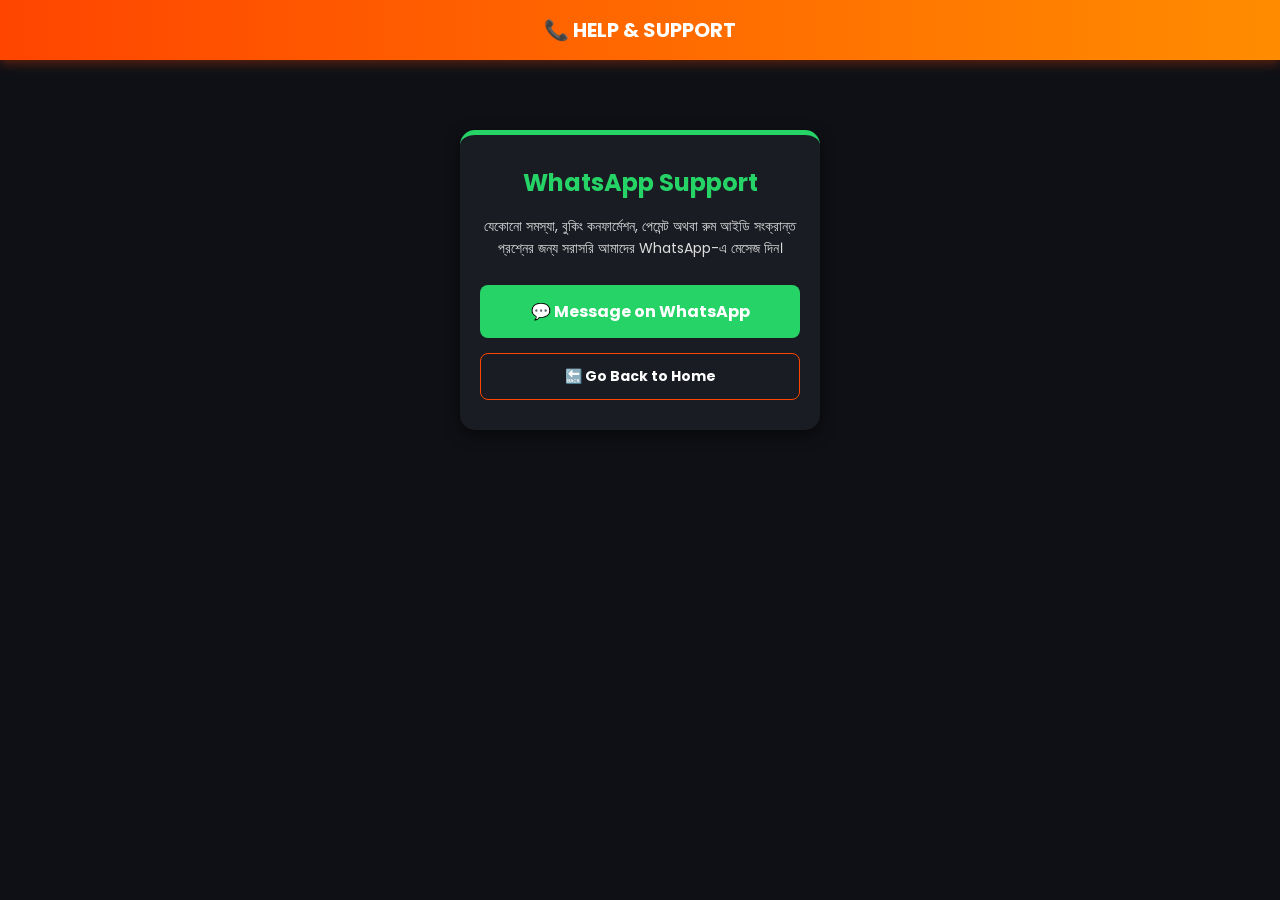
<file: support.html>
<!DOCTYPE html>
<html lang="en">
<head>
    <meta charset="UTF-8">
    <meta name="viewport" content="width=device-width, initial-scale=1.0">
    <title>NEXUS E-SPORTS | Support</title>
    <style>
        @import url('https://fonts.googleapis.com/css2?family=Poppins:wght@300;400;600;700&display=swap');
        * { margin: 0; padding: 0; box-sizing: border-box; font-family: 'Poppins', sans-serif; }
        body { background-color: #0f1015; color: #ffffff; padding-bottom: 20px; }
        .header { background: linear-gradient(90deg, #ff4500, #ff8c00); padding: 15px 20px; text-align: center; font-size: 20px; font-weight: 700; box-shadow: 0 4px 10px rgba(255, 69, 0, 0.3); position: sticky; top: 0; }
        .container { padding: 20px; max-width: 400px; margin: 50px auto; text-align: center; }
        .support-box { background: #1a1c23; padding: 30px 20px; border-radius: 15px; border-top: 5px solid #25D366; box-shadow: 0 5px 15px rgba(0,0,0,0.5); }
        .support-box h2 { color: #25D366; margin-bottom: 15px; }
        .support-box p { font-size: 14px; color: #ddd; margin-bottom: 25px; line-height: 1.6; }
        .wa-btn { display: inline-block; width: 100%; padding: 14px; background: #25D366; color: white; border: none; border-radius: 8px; font-size: 16px; font-weight: bold; cursor: pointer; text-decoration: none; margin-bottom: 15px; transition: 0.3s; }
        .wa-btn:active { transform: scale(0.95); }
        .back-btn { width: 100%; padding: 12px; background: transparent; color: white; border: 1px solid #ff4500; border-radius: 8px; cursor: pointer; font-size: 14px; font-weight: bold;}
    </style>
</head>
<body>

    <div class="header">📞 HELP & SUPPORT</div>

    <div class="container">
        <div class="support-box">
            <h2>WhatsApp Support</h2>
            <p>যেকোনো সমস্যা, বুকিং কনফার্মেশন, পেমেন্ট অথবা রুম আইডি সংক্রান্ত প্রশ্নের জন্য সরাসরি আমাদের WhatsApp-এ মেসেজ দিন।</p>
            
            <!-- 🔥 Direct WhatsApp Link (Country Code +880 সহ) 🔥 -->
            <a href="https://wa.me/8801984941035" target="_blank" class="wa-btn">💬 Message on WhatsApp</a>
            
            <button class="back-btn" onclick="window.location.href='home.html'">🔙 Go Back to Home</button>
        </div>
    </div>

</body>
</html>
</file>
